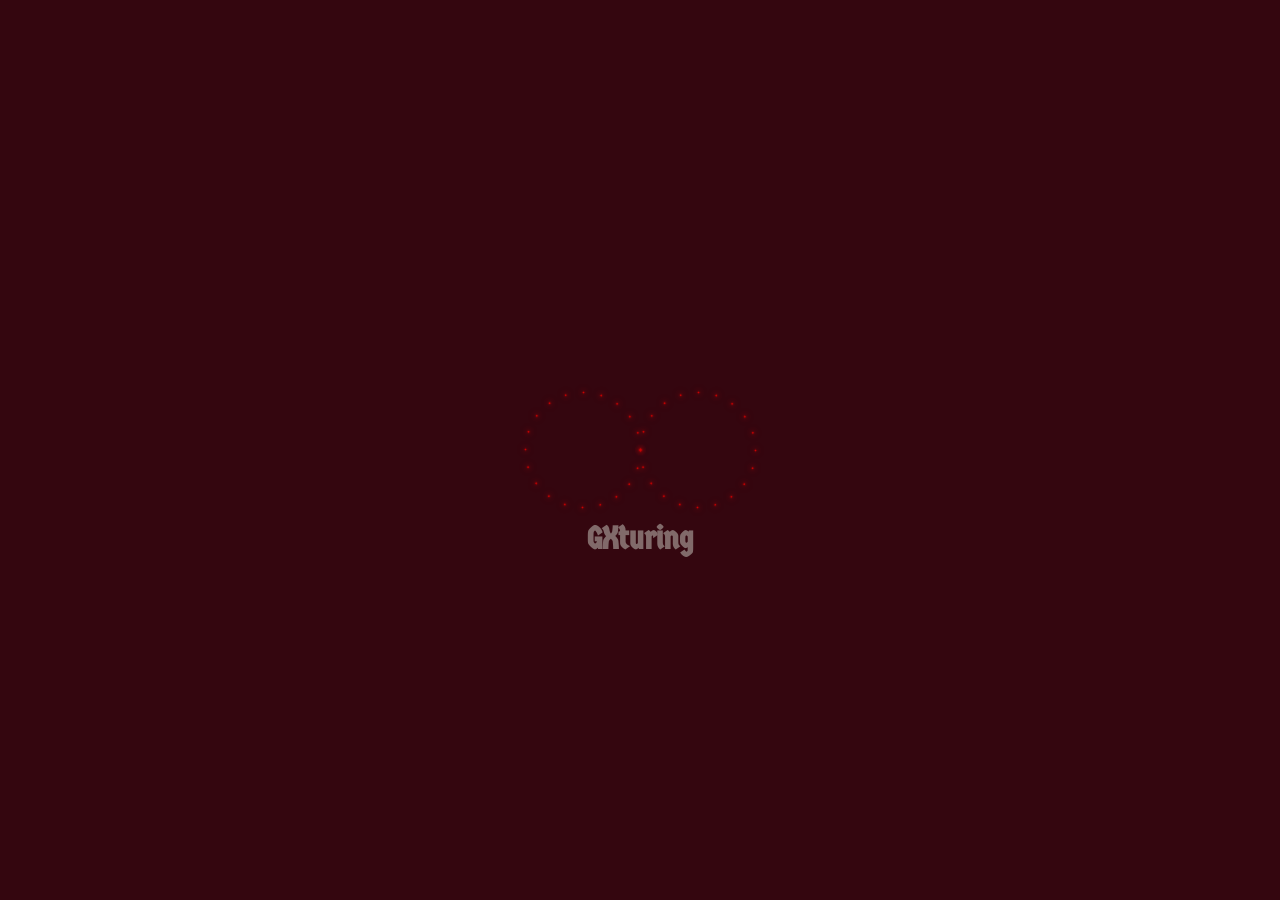
<file: index.html>
<!DOCTYPE html>
<html lang="en">
<head>
    <!-- ||||||||   author : fnedyoussef222@gmail.com   |||||||||||||| -->
    <meta http-equiv="X-UA-Compatible" content="IE=edge">
    <title>GXturing</title>
      <!-- we use it as a folder instead of this folder where this file sitiation (ep_15)  -->
      <!-- <base href="https://fned.000webhostapp.com/" />  -->

    <!-- icon -->
    <link rel="icon" href="infinite.png" /> <!-- required  -->
    <link rel="shortcut" href="infinite.png" /> <!-- for google when someone wants to search -->
    <link rel="apple-touch-icon" href="infinite.png" /> <!-- for apple -->
    <!---->

    <!-- meta / google -->
    <!-- <base href="https://fned.000webhostapp.com/" />  -->  <!-- we use it as a folder instead of this folder where this file sitiation (ep_15)  -->
    <meta charset="UTF-8"> <!-- da3m ba9iyet a lou8at wl roumouz-->
    <meta name="viewport" content="width=device-width,initial-scale=1.0" > <!-- for all the phones -->
    <meta name="description" content="play games and rejoice"/>
    <meta name="keywords" content="play hitball Xturing xturing GXturing gxturing videogames gmae games XO xo flappy bird "/>
    <meta name="author" content="youssef fned"/>
    <!-- see input_file.html or ep43 -->
    <!---->

    <!-- website in facebook when you wanna share it in fcb -->
    <meta property="og:title" content="GXturing" />
    <meta property="og:description" content="play games and rejoice" />
    <meta property="og:image" content="galaxy2.jpg" />
    <meta property="og:image:width" content="1200" />  <!-- you should make the width=height*2 -->
    <meta property="og:image:height" content="630"/> 
    <meta property="og:type" content="website" /> <!-- content="article" -->
    <!--   <meta property="og:url" content="" />  --> <!--it's not required or necessery -->
    <!-- bloger: ep45 -->
    <!---->

    <!-- twitter -->
    <meta name="twitter:card" content="summary_large_image"> <!-- required -->
    <meta name="twitter:title" content="GXturing">
    <meta name="twitter:description" content="play games and rejoice">
    <meta name="twitter:image" content="galaxy2.jpg">

    <meta name="twitter:site" content="@"> <!-- name of site account on twitter -->
    <meta name="twitter:creator" content="@youssefFned">  <!-- name of creator account on twitter -->


    <link rel="stylesheet" href="http://fonts.googleapis.com/css?family=Germania+One">

    <style>
        *{
            margin:0;
            padding:0;
            box-sizing: border-box;
            font-family: "Germania One";
        }
        body{
            display:flex;
            justify-content: center;
            align-items: center;
            flex-wrap: wrap;
            min-height: 100vh;
            /*min-width: 100vw;*/
            background:#34060f;/* #162052 */
            /*flex-direction: column;*/
            visibility: hidden;
        }
        .box{
            position: relative;
            /* width:400px;
            height:400px; */
            background: rgba(0,0,0,0.5);
            border-radius:50%;
            overflow: hidden;
            margin:20px 20px;
        }
        .box::before{
            content:'';
            position: absolute;
            inset:-10px 40%;
            background: linear-gradient(315deg,#00ccff,#d400d4);
            transition: 0.5s;
            animation: animate 4s linear infinite;
        }
        .box:hover::before{
            inset:-20px 0px;
        }
        @keyframes animate{
            0%{
                transform: rotate(0deg);
            }
            100%{
                transform: rotate(360deg);
            }
        }
        .box::after{
            content:'';
            position: absolute;
            inset: 5px;
            background: #34060f;
            border-radius: 50%;
            z-index:1;
        }
        .content{
            width:93%;
            height:93%;
            position: absolute;
            top:50%;
            left:50%;
            transform: translate(-50%,-50%);
            
            border:4px solid #070a1c;
            z-index: 3;
            border-radius: 50%;
            overflow: hidden;
            display:flex;
            justify-content: center;
            align-items: center;
            flex-direction: column;
        }
        .content img{
            position: absolute;
            top:0;
            left:0;
            width:100%;
            height:100%;
            object-fit: cover;
            transition: 0.5s;
            pointer-events: none;
            z-index: 0;
            display: block;
        }
        .box:hover .content img{
            opacity: 0;
        }
        .content h1{
            position: relative;
            font-size: 2em;
            text-align: center;
            color:black;
            font-weight: 600;
            letter-spacing: 0.05em;
            text-transform: uppercase;
        }
        .content h1 span{
            font-weight: 300;
            font-size: 0.75em;
        }
        #a{
            margin-top:30px;
            font-weight: 500;
        }
        #a1{
            margin-top: 30px;
            font-weight: 200;
        }
        #a2{
            margin-top:10px;
            font-weight: 200;
        }
        #a3{
            margin-top:30px;
            font-weight: 500;
        }
        .content a{
            position: relative;
            /**margin-top: 30px;*/
            padding:10px 20px;
            color: #816a6a;
            background:black;
            border-radius: 25px;

            /*font-weight: 500;*/
            /*font-size: 1.5em;*/

            text-transform: uppercase;
            letter-spacing: 0.05em;
            text-decoration: none;
            transition: 0.5s;
        }
        .content a:hover{
            letter-spacing: 0.2em;
            background: #816a6a;
            color:black;
        }
        #GX{
            position:fixed;
            display:flex;
            align-items:center;
            justify-content:center;
            top:0px;
            left:50%;
            transform:translateX(-50%);
            z-index:25;
            /*width:350px;*/
            height:45px;
            background-color: black;
            -webkit-clip-path: polygon(0% 0%, 100% 0%, calc(100% - 50px) 100%, 50px 100%);
        }
        #GXX{
            color:#816a6a;
        }


        /*   spin    */ 

    section{
    display: flex;
    width: 230px;/*270px*/
    position: fixed;
    top: 50%;
    left: 50%;
    transform: translate(-50%,-50%);
    z-index:25;
  }
  section .container2{
    display:flex;
  }
  section .container2 .circle{
    position:relative;
    width:130px;/*150*/
    height:130px;
    margin:0 -7.5px;
  }
  section .container2 .circle span{
    position:absolute;
    top:0;
    left:0;
    width:100%;
    height:100%;
    /*background:blue;*---*/
    transform:rotate(calc(18deg * var(--i)));
    /*360/20=18deg*/
  }
  section .container2 .circle span::before{
    content: '';
    position:absolute;
    top:calc(50% - 7.5px);
    right:0;
    width:15px;
    height:15px;
    border-radius:50%;
    background:#cc0000; 
    box-shadow:0 0 10px #cc0000,
    0 0 20px #cc0000,
    0 0 40px #cc0000,
    0 0 60px #cc0000,
    0 0 80px #cc0000,
    0 0 100px #cc0000;
    transform:scale(0.1);
    animation: animate1 4s linear infinite;
    animation-delay:calc(0.1s * var(--i));
  }
  @keyframes animate1{
    0%{
        transform:scale(1);
    }
    50%,100%{
        transform:scale(0.1);
    }
  }
  section .container2 .circle:nth-child(2){
    transform:rotate(-180deg);
  }
  section .container2 .circle:nth-child(2) span::before{
    animation-delay:calc(-0.1s * var(--i));
  }
  #hh2{
    position:fixed;
    display:flex;
    align-items:center;
    justify-content:center;
    top:calc(50% + 70px);
    left:50%;
    transform:translateX(-50%);
    z-index:25;
  }
  #hhh2{
    color:#816a6a;
  }
    </style>
</head>
<body>
    <!--+++++++++++++-->
<div id="hh2" ><h1 id="hhh2" >GXturing</h1></div>
<section id="loader" >
<div class="container2" >
<div class="circle" id="circle1" >
<span style="--i:0;" ></span>
<span style="--i:1;" ></span>
<span style="--i:2;" ></span>
<span style="--i:3;" ></span>
<span style="--i:4;" ></span>
<span style="--i:5;" ></span>
<span style="--i:6;" ></span>
<span style="--i:7;" ></span>
<span style="--i:8;" ></span>
<span style="--i:9;" ></span>
<span style="--i:10;" ></span>
<span style="--i:11;" ></span>
<span style="--i:12;" ></span>
<span style="--i:13;" ></span>
<span style="--i:14;" ></span>
<span style="--i:15;" ></span>
<span style="--i:16;" ></span>
<span style="--i:17;" ></span>
<span style="--i:18;" ></span>
<span style="--i:19;" ></span>
<span style="--i:20;" ></span>
</div>
<div class="circle" id="circle2" >
<span style="--i:0;" ></span>
<span style="--i:1;" ></span>
<span style="--i:2;" ></span>
<span style="--i:3;" ></span>
<span style="--i:4;" ></span>
<span style="--i:5;" ></span>
<span style="--i:6;" ></span>
<span style="--i:7;" ></span>
<span style="--i:8;" ></span>
<span style="--i:9;" ></span>
<span style="--i:10;" ></span>
<span style="--i:11;" ></span>
<span style="--i:12;" ></span>
<span style="--i:13;" ></span>
<span style="--i:14;" ></span>
<span style="--i:15;" ></span>
<span style="--i:16;" ></span>
<span style="--i:17;" ></span>
<span style="--i:18;" ></span>
<span style="--i:19;" ></span>
<span style="--i:20;" ></span>
</div>
</div>
</section>
<!--+++++++++++++-->
<div id="GX" ><h1 id="GXX" >GXturing</h1></div>
<div class="box" >
    <div class="content" >
        <img src="nebula.jpg" id="img" >
        <h1>hitball<br><span>Xturing</span></h1>
        <a href="hitball.html" id="a" >play now!</a>
    </div>
</div>

<div class="box" >
    <div class="content" >
        <img src="galaxy1.jpg" >
        <h1>XO<br><span>Xturing</span></h1>
        <a href="XOC.html" id="a1" >play with computer</a>
        <a href="XO.html" id="a2" >play with friend</a>
    </div>
</div>

<div class="box" >
    <div class="content" >
        <img src="nebula1.jpg" >
        <h1>flappy bird<br><span>Xturing</span></h1>
        <a href="#" id="a3" >play now!</a>
    </div>
</div>
<div style="width:100%; height:100%; position:absolute; left:0px; top:0px; background-color: #34060f; display:none;  z-index:299;" id="white_board" ></div>
<script>
    alert("js available !");
    alert("availHeight :"+window.screen.availHeight+"|X|"+"height :"+window.screen.height); 
    //   ||||||||||||||  author : fnedyoussef222@gmail.com  |||||||||||||||||||||
    var  windowWidth=window.screen.width ;//* window.devicePixelRatio ;
    var  windowHeight=window.screen.height ;//* window.devicePixelRatio ;
    var box=document.querySelectorAll(".box");
    var cont=document.querySelectorAll(".content");
    var GX=document.getElementById("GX");
    var a=document.getElementById("a");
    var a1=document.getElementById("a1");
    var a2=document.getElementById("a2");
    var a3=document.getElementById("a3");
    var orientLL=false;
    var user="other"
    alert("content w and h :"+cont[0].clientWidth+"px |X| "+cont[0].clientHeight+"px");

///////////////////////////------------- orientation -------------////////////////////////////////
    
if ( /android|webOS|iPhone|iPad|iPod|blackberry|IEMobile|Opera Mini|Windows Phone/i.test(navigator.userAgent) ){//phone and ipad
    user="phone";
}else{ //computer
    user="computer";
}

var cntr=0;
var vrb=true;
function orientation(){
    cntr+=1
    if(cntr==1){
        alert("mobile user !")
    }
    document.body.style.flexDirection="column"
    box[0].style.marginTop="80px"

    if( window.screen.width<window.screen.height  && vrb  ){//portrait       
        alert("------------ portrait -------------");
        vrb=false
        orientLL=false;
                if( window.screen.width<600 ){
                    for(var i=0;i<box.length;i++){
                        box[i].style.width=`${window.screen.width*0.9}px`
                        box[i].style.height=`${window.screen.width*0.9}px`
                    }
                    GX.style.width="80%"
                    if(cntr==1){
                        alert("data : ");
                        alert("gx's width is : "+GX.clientWidth+" px");
                        alert("box's width is : "+box[0].clientWidth+" px");
                        alert("box's width is : "+window.screen.width*0.9+" px");
                    }
                    a.style.fontSize="0.75em"
                    a1.style.fontSize="0.75em"
                    a2.style.fontSize="0.75em"
                    a3.style.fontSize="0.75em"
                    a.style.marginTop="10px"
                    a1.style.marginTop="10px"
                    a2.style.marginTop="5px"
                    a3.style.marginTop="10px"
                }else{
                    for(var i=0;i<box.length;i++){
                        box[i].style.width="400px"
                        box[i].style.height="400px"
                    }
                    GX.style.width="350px"
                    a.style.fontSize="1.5em"
                    a1.style.fontSize="1.5em"
                    a2.style.fontSize="1.5em"
                    a3.style.fontSize="1.5em"
                } 
    }else if( window.screen.width>=window.screen.height  && vrb==false  ){//landscape  
        alert("+++++++++++++ landscape +++++++++++++++");
        vrb=true
        orientLL=true;
                if( window.screen.height<600 ){
                    for(var i=0;i<box.length;i++){
                        box[i].style.width=`${window.screen.height*0.8}px`
                        box[i].style.height=`${window.screen.height*0.8}px`
                    }
                    GX.style.width="350px"
                    a.style.fontSize="0.75em"
                    a1.style.fontSize="0.75em"
                    a2.style.fontSize="0.75em"
                    a3.style.fontSize="0.75em"
                    a.style.marginTop="10px"
                    a1.style.marginTop="10px"
                    a2.style.marginTop="5px"
                    a3.style.marginTop="10px"
                }else{
                    for(var i=0;i<box.length;i++){
                        box[i].style.width="400px"
                        box[i].style.height="400px"
                    }
                    GX.style.width="350px"
                    a.style.fontSize="1.5em"
                    a1.style.fontSize="1.5em"
                    a2.style.fontSize="1.5em"
                    a3.style.fontSize="1.5em"
                    
                } 
    }
}
function loop(){
    
    orientation();

    requestAnimationFrame(loop);
}
if(user==="other" || user==="phone"){// iphone and phones 
    loop();
}else{//computer
    user="computer";
    for(var i=0;i<box.length;i++){
        box[i].style.width=`${windowWidth/4}px`
        box[i].style.height=`${windowWidth/4}px`
        box[i].style.margin="70px 20px 20px 20px"
    }
    GX.style.width="350px"
    a.style.fontSize="1.25em"
    a1.style.fontSize=`${windowWidth/4*0.05}px`
    a2.style.fontSize=`${windowWidth/4*0.05}px`
    a3.style.fontSize="1.25em"
}

</script>
<script>
        //   ||||||||||||||  author : fnedyoussef222@gmail.com  |||||||||||||||||||||

    //https://www.cjoint.com/doc/19_05/IEdtsrkOjUA_interstellar-main-theme-hans-zimmer.mp3
    //var loaded=false;
    function myGreeting() {
        document.querySelector("#loader").style.display = "none";
        document.querySelector("#hh2").style.display = "none";
        document.querySelector("body").style.visibility = "visible";
        //document.getElementById("white_board").style.display="none"
        //alert("you can defeat the computer just try,you're a human!");
        //loaded=true;
    }
    document.onreadystatechange = function() {
        if (document.readyState !== "complete") {
             document.querySelector("body").style.visibility = "hidden";
             document.querySelector("#hh2").style.display = "flex";
             document.querySelector("#hh2").style.visibility = "visible";
             document.querySelector("#loader").style.visibility = "visible";
             //document.getElementById("white_board").style.display="block"
        } else {
            const myTimeout = setTimeout(myGreeting, 3000);
        }
    };
</script>
</body>
</html>
</file>
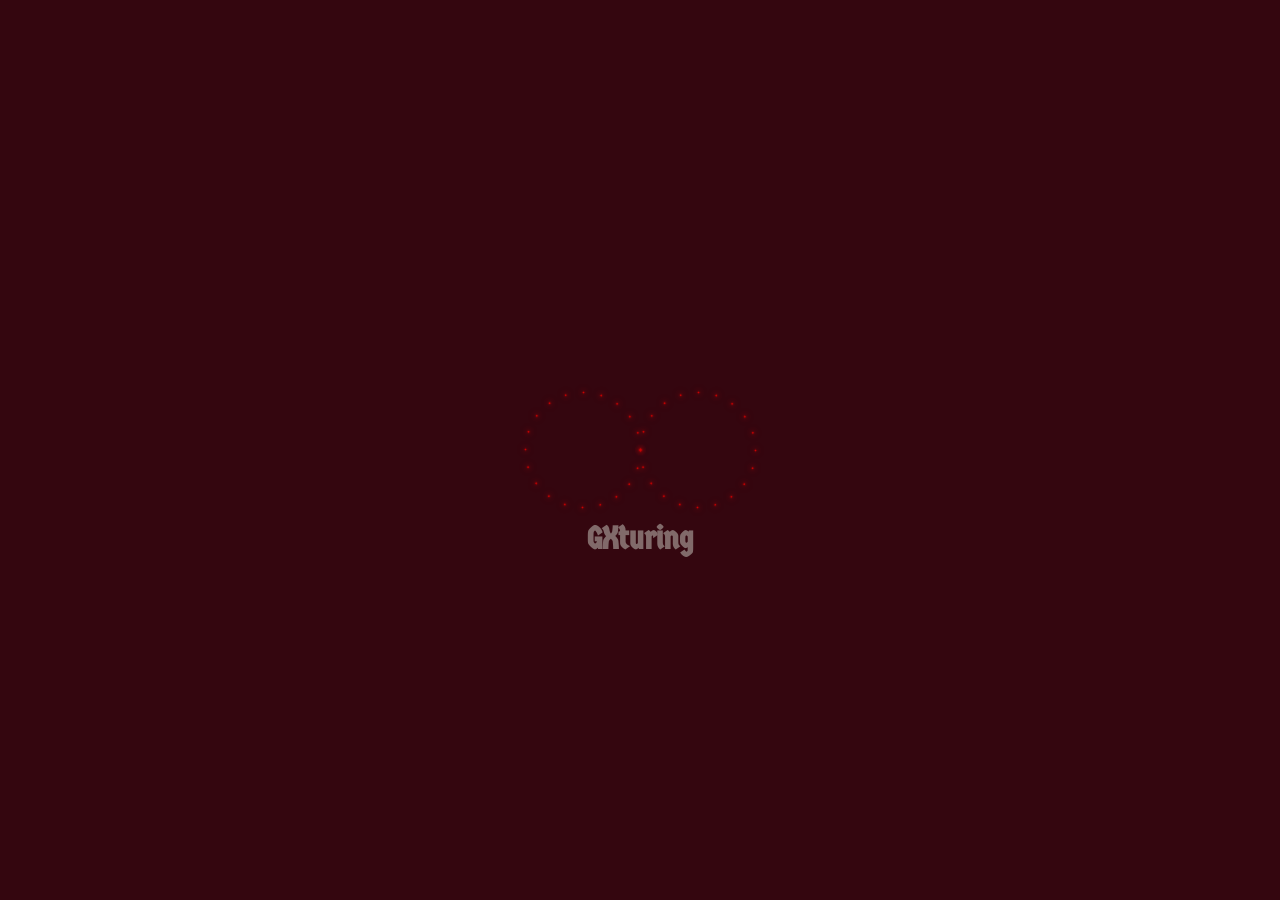
<file: flappy_bird.html>
<!DOCTYPE html>
<html lang="en" onclick="jump()">
<head>
     <!-- ||||||||   author : fnedyoussef222@gmail.com   |||||||||||||| -->
  <meta http-equiv="X-UA-Compatible" content="IE=edge">
  <title>flappy bird</title>
    <!-- we use it as a folder instead of this folder where this file sitiation (ep_15)  -->
    <!-- <base href="https://fned.000webhostapp.com/" />  -->

  <!-- icon -->
  <link rel="icon" href="infinite.png" /> <!-- required  -->
  <link rel="shortcut" href="infinite.png" /> <!-- for google when someone wants to search -->
  <link rel="apple-touch-icon" href="infinite.png" /> <!-- for apple -->
  <!---->

  <!-- meta / google -->
  <!-- <base href="https://fned.000webhostapp.com/" />  -->  <!-- we use it as a folder instead of this folder where this file sitiation (ep_15)  -->
  <meta charset="UTF-8"> <!-- da3m ba9iyet a lou8at wl roumouz-->
  <meta name="viewport" content="width=device-width,initial-scale=1.0" > <!-- for all the phones -->
  <meta name="description" content="play flappy bird and rejoice"/>
  <meta name="keywords" content="play hitball Xturing xturing GXturing gxturing videogames gmae games xo XO flappy bird "/>
  <meta name="author" content="youssef fned"/>
  <!-- see input_file.html or ep43 -->
  <!---->

  <!-- website in facebook when you wanna share it in fcb -->
  <meta property="og:title" content="flappy bird" />
  <meta property="og:description" content="play flappy bird and rejoice" />
  <meta property="og:image" content="nebula1.jpg" />
  <meta property="og:image:width" content="1200" />  <!-- you should make the width=height*2 -->
  <meta property="og:image:height" content="630"/> 
  <meta property="og:type" content="website" /> <!-- content="article" -->
  <!--   <meta property="og:url" content="" />  --> <!--it's not required or necessery -->
  <!-- bloger: ep45 -->
  <!---->

  <!-- twitter -->
  <meta name="twitter:card" content="summary_large_image"> <!-- required -->
  <meta name="twitter:title" content="flappy bird">
  <meta name="twitter:description" content="play flappy bird and rejoice">
  <meta name="twitter:image" content="nebula1.jpg">

  <meta name="twitter:site" content="@"> <!-- name of site account on twitter -->
  <meta name="twitter:creator" content="@youssefFned">  <!-- name of creator account on twitter -->
    <title>Flappy Bird</title>
    <link rel="stylesheet" href="flappy_bird.css">
    <link rel="stylesheet" href="http://fonts.googleapis.com/css?family=Germania+One">
</head>
<body>
     <!--+++++++++++++-->
<div id="hh2" ><h1 id="hhh2" >GXturing</h1></div>
<section id="loader" >
<div class="container2" >
<div class="circle" id="circle1" >
<span style="--i:0;" ></span>
<span style="--i:1;" ></span>
<span style="--i:2;" ></span>
<span style="--i:3;" ></span>
<span style="--i:4;" ></span>
<span style="--i:5;" ></span>
<span style="--i:6;" ></span>
<span style="--i:7;" ></span>
<span style="--i:8;" ></span>
<span style="--i:9;" ></span>
<span style="--i:10;" ></span>
<span style="--i:11;" ></span>
<span style="--i:12;" ></span>
<span style="--i:13;" ></span>
<span style="--i:14;" ></span>
<span style="--i:15;" ></span>
<span style="--i:16;" ></span>
<span style="--i:17;" ></span>
<span style="--i:18;" ></span>
<span style="--i:19;" ></span>
<span style="--i:20;" ></span>
</div>
<div class="circle" id="circle2" >
<span style="--i:0;" ></span>
<span style="--i:1;" ></span>
<span style="--i:2;" ></span>
<span style="--i:3;" ></span>
<span style="--i:4;" ></span>
<span style="--i:5;" ></span>
<span style="--i:6;" ></span>
<span style="--i:7;" ></span>
<span style="--i:8;" ></span>
<span style="--i:9;" ></span>
<span style="--i:10;" ></span>
<span style="--i:11;" ></span>
<span style="--i:12;" ></span>
<span style="--i:13;" ></span>
<span style="--i:14;" ></span>
<span style="--i:15;" ></span>
<span style="--i:16;" ></span>
<span style="--i:17;" ></span>
<span style="--i:18;" ></span>
<span style="--i:19;" ></span>
<span style="--i:20;" ></span>
</div>
</div>
</section>
<!--+++++++++++++-->
    <div id="game">
        <img src="nebula1.jpg" >
        <div id="block"></div>
        <div id="block1"></div>
        <div id="hole"></div>
        <div id="character"><img src="bird.png" id="img_bird" ></div>
    </div>

    <div class="winning-message" id="winningMessage">
        <div data-winning-message-text></div>
        <button id="restartButton">start</button>
    </div>
    <div id="GX" ><h1 id="GXX" >flappy bird</h1></div>
    <div id="bar" >
        <h1 class="barr" id="barr" Xscore >Score : 0</h1>
    </div>
    <div style="width:100%; height:100%; position:absolute; left:0px; top:0px; background-color: #34060f; display:none;  z-index:299;" id="white_board" ></div>
</body>
<script src="flappy_bird.js"></script>
<script>
    //   ||||||||||||||  author : fnedyoussef222@gmail.com  |||||||||||||||||||||

    //https://www.cjoint.com/doc/19_05/IEdtsrkOjUA_interstellar-main-theme-hans-zimmer.mp3
    var loaded=false;
    function myGreeting() {
        document.querySelector("#loader").style.display = "none";
        document.querySelector("#hh2").style.display = "none";
        document.querySelector("body").style.visibility = "visible";
        document.getElementById("white_board").style.display="none"
        //alert("you can defeat the computer just try,you're a human!");
        loaded=true;
    }
    document.onreadystatechange = function() {
        if (document.readyState !== "complete") {
             document.querySelector("body").style.visibility = "hidden";
             document.querySelector("#hh2").style.display = "flex";
             document.querySelector("#hh2").style.visibility = "visible";
             document.querySelector("#loader").style.visibility = "visible";
             document.getElementById("white_board").style.display="block"
        } else {
            const myTimeout = setTimeout(myGreeting, 3000);
        }
    };
    
      </script>
</html>
</file>
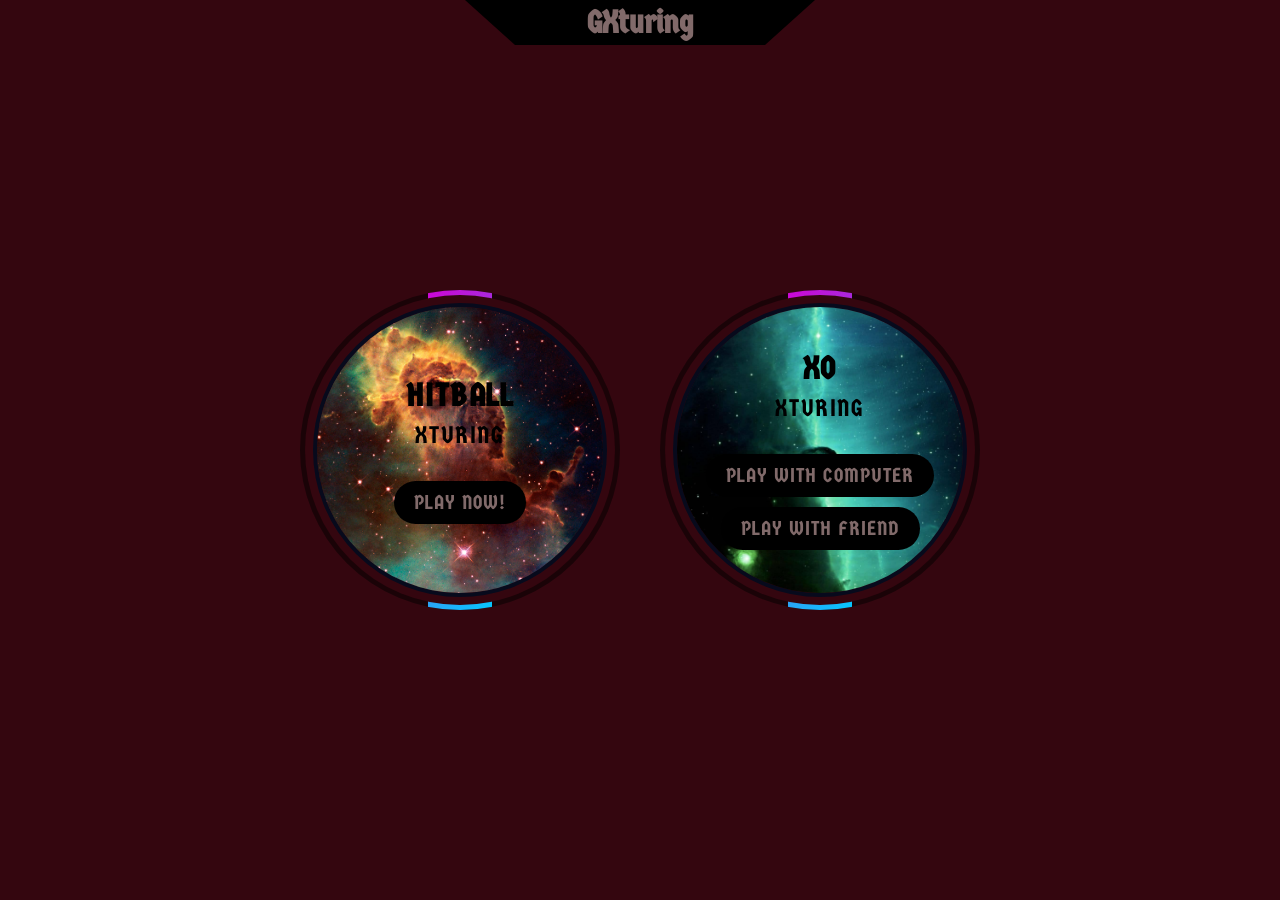
<file: GX.html>
<!DOCTYPE html>
<html lang="en">
<head>
    <!-- ||||||||   author : fnedyoussef222@gmail.com   |||||||||||||| -->
    <meta http-equiv="X-UA-Compatible" content="IE=edge">
    <title>GXturing</title>
      <!-- we use it as a folder instead of this folder where this file sitiation (ep_15)  -->
      <!-- <base href="https://fned.000webhostapp.com/" />  -->

    <!-- icon -->
    <link rel="icon" href="infinite.png" /> <!-- required  -->
    <link rel="shortcut" href="infinite.png" /> <!-- for google when someone wants to search -->
    <link rel="apple-touch-icon" href="infinite.png" /> <!-- for apple -->
    <!---->

    <!-- meta / google -->
    <!-- <base href="https://fned.000webhostapp.com/" />  -->  <!-- we use it as a folder instead of this folder where this file sitiation (ep_15)  -->
    <meta charset="UTF-8"> <!-- da3m ba9iyet a lou8at wl roumouz-->
    <meta name="viewport" content="width=device-width,initial-scale=1.0" > <!-- for all the phones -->
    <meta name="description" content="play games and rejoice"/>
    <meta name="keywords" content="play hitball Xturing xturing GXturing gxturing videogames gmae games"/>
    <meta name="author" content="youssef fned"/>
    <!-- see input_file.html or ep43 -->
    <!---->

    <!-- website in facebook when you wanna share it in fcb -->
    <meta property="og:title" content="GXturing" />
    <meta property="og:description" content="play games and rejoice" />
    <meta property="og:image" content="galaxy2.jpg" />
    <meta property="og:image:width" content="1200" />  <!-- you should make the width=height*2 -->
    <meta property="og:image:height" content="630"/> 
    <meta property="og:type" content="website" /> <!-- content="article" -->
    <!--   <meta property="og:url" content="" />  --> <!--it's not required or necessery -->
    <!-- bloger: ep45 -->
    <!---->

    <!-- twitter -->
    <meta name="twitter:card" content="summary_large_image"> <!-- required -->
    <meta name="twitter:title" content="GXturing">
    <meta name="twitter:description" content="play games and rejoice">
    <meta name="twitter:image" content="galaxy2.jpg">

    <meta name="twitter:site" content="@"> <!-- name of site account on twitter -->
    <meta name="twitter:creator" content="@youssefFned">  <!-- name of creator account on twitter -->


    <link rel="stylesheet" href="http://fonts.googleapis.com/css?family=Germania+One">

    <style>
        *{
            margin:0;
            padding:0;
            box-sizing: border-box;
            font-family: "Germania One";
        }
        body{
            display:flex;
            justify-content: center;
            align-items: center;
            min-height: 100vh;
            background:#34060f;/* #162052 */
            /*flex-direction: column;*/
        }
        .box{
            position: relative;
            /* width:400px;
            height:400px; */
            background: rgba(0,0,0,0.5);
            border-radius:50%;
            overflow: hidden;
            margin:20px 20px;
        }
        .box::before{
            content:'';
            position: absolute;
            inset:-10px 40%;
            background: linear-gradient(315deg,#00ccff,#d400d4);
            transition: 0.5s;
            animation: animate 4s linear infinite;
        }
        .box:hover::before{
            inset:-20px 0px;
        }
        @keyframes animate{
            0%{
                transform: rotate(0deg);
            }
            100%{
                transform: rotate(360deg);
            }
        }
        .box::after{
            content:'';
            position: absolute;
            inset: 5px;
            background: #34060f;
            border-radius: 50%;
            z-index:1;
        }
        .content{
            position: absolute;
            inset:4%;
            border:4px solid #070a1c;
            z-index: 3;
            border-radius: 50%;
            overflow: hidden;
            display:flex;
            justify-content: center;
            align-items: center;
            flex-direction: column;
        }
        .content img{
            position: absolute;
            top:0;
            left:0;
            width:100%;
            height:100%;
            object-fit: cover;
            transition: 0.5s;
            pointer-events: none;
            z-index: 0;
            display: block;
        }
        .box:hover .content img{
            opacity: 0;
        }
        .content h1{
            position: relative;
            font-size: 2em;
            text-align: center;
            color:black;
            font-weight: 600;
            letter-spacing: 0.05em;
            text-transform: uppercase;
        }
        .content h1 span{
            font-weight: 300;
            font-size: 0.75em;
        }
        #a{
            margin-top:30px;
        }
        #a1{
            margin-top: 30px;
        }
        #a2{
            margin-top:10px;
        }
        .content a{
            position: relative;
            /**margin-top: 30px;*/
            padding:10px 20px;
            color: #816a6a;
            background:black;
            border-radius: 25px;

            font-weight: 500;
            /*font-size: 1.5em;*/

            text-transform: uppercase;
            letter-spacing: 0.05em;
            text-decoration: none;
            transition: 0.5s;
        }
        .content a:hover{
            letter-spacing: 0.2em;
            background: #816a6a;
            color:black;
        }
        #GX{
            position:fixed;
            display:flex;
            align-items:center;
            justify-content:center;
            top:0px;
            left:50%;
            transform:translateX(-50%);
            z-index:25;
            /*width:350px;*/
            height:45px;
            background-color: black;
            -webkit-clip-path: polygon(0% 0%, 100% 0%, calc(100% - 50px) 100%, 50px 100%);
        }
        #GXX{
            color:#816a6a;
        }
    </style>
</head>
<body>
<div id="GX" ><h1 id="GXX" >GXturing</h1></div>
<div class="box" >
    <div class="content" >
        <img src="nebula.jpg" id="img" >
        <h1>hitball<br><span>Xturing</span></h1>
        <a href="hitball.html" id="a" >play now!</a>
    </div>
</div>

<div class="box" >
    <div class="content" >
        <img src="galaxy1.jpg" >
        <h1>XO<br><span>Xturing</span></h1>
        <a href="#" id="a1" >play with computer</a>
        <a href="#" id="a2" >play with friend</a>
    </div>
</div>

<script>
    //   ||||||||||||||  author : fnedyoussef222@gmail.com  |||||||||||||||||||||
    var  windowWidth=window.screen.width ;//* window.devicePixelRatio ;
    var  windowHeight=window.screen.height ;//* window.devicePixelRatio ;
    var box=document.querySelectorAll(".box");
    var GX=document.getElementById("GX");
    var a=document.getElementById("a");
    var a1=document.getElementById("a1");
    var a2=document.getElementById("a2");
    var orientLL=false;
if ( /android|webOS|iPhone|iPad|iPod|blackberry|IEMobile|Opera Mini|Windows Phone/i.test(navigator.userAgent) ){//phone and ipad
    //img.style.display="none"
    document.body.style.flexDirection="column"
    class Orientation{
        constructor(){
            addEventListener("load",()=>{
                this.orientation();
            });
            addEventListener("orientationchange",()=>{
                this.orientation();
            });
        }

        orientation(){
            if(screen.orientation.type =="portrait-primary" || screen.orientation.type =="portrait-secondary"  ){
                orientLL=false;
                if( window.screen.width<600 ){
                    box[0].style.width=`${window.screen.width*0.8}px`
                    box[0].style.height=`${window.screen.width*0.8}px`
                    box[1].style.width=`${window.screen.width*0.8}px`
                    box[1].style.height=`${window.screen.width*0.8}px`
                    GX.style.width="80%"
                    a.style.fontSize="0.75em"
                    a1.style.fontSize="0.75em"
                    a2.style.fontSize="0.75em"
                    a.style.marginTop="10px"
                    a1.style.marginTop="10px"
                    a2.style.marginTop="5px"
                }else{
                    box[0].style.width="400px"
                    box[0].style.height="400px"
                    box[1].style.width="400px"
                    box[1].style.height="400px"
                    GX.style.width="350px"
                    a.style.fontSize="1.5em"
                    a1.style.fontSize="1.5em"
                    a2.style.fontSize="1.5em"
                } 
            }else if(screen.orientation.type =="landscape-primary" ||  screen.orientation.type =="landscape-landscape-secondary" ){
                orientLL=true;
                if( window.screen.height<600 ){
                    box[0].style.width=`${window.screen.height*0.8}px`
                    box[0].style.height=`${window.screen.height*0.8}px`
                    box[1].style.width=`${window.screen.height*0.8}px`
                    box[1].style.height=`${window.screen.height*0.8}px`
                    GX.style.width="350px"
                    a.style.fontSize="0.75em"
                    a1.style.fontSize="0.75em"
                    a2.style.fontSize="0.75em"
                    a.style.marginTop="10px"
                    a1.style.marginTop="10px"
                    a2.style.marginTop="5px"
                    box[0].style.marginTop="50px"
                }else{
                    box[0].style.width="400px"
                    box[0].style.height="400px"
                    box[1].style.width="400px"
                    box[1].style.height="400px"
                    GX.style.width="350px"
                    a.style.fontSize="1.5em"
                    a1.style.fontSize="1.5em"
                    a2.style.fontSize="1.5em"
                    
                } 
            }
        }
    }
    onload = new Orientation();
}else{ //computer
    box[0].style.width=`${windowWidth/4}px`
    box[0].style.height=`${windowWidth/4}px`
    box[1].style.width=`${windowWidth/4}px`
    box[1].style.height=`${windowWidth/4}px`
    GX.style.width="350px"
    a.style.fontSize="1.25em"
    a1.style.fontSize="1.25em"
    a2.style.fontSize="1.25em"
}

</script>
</body>
</html>
</file>
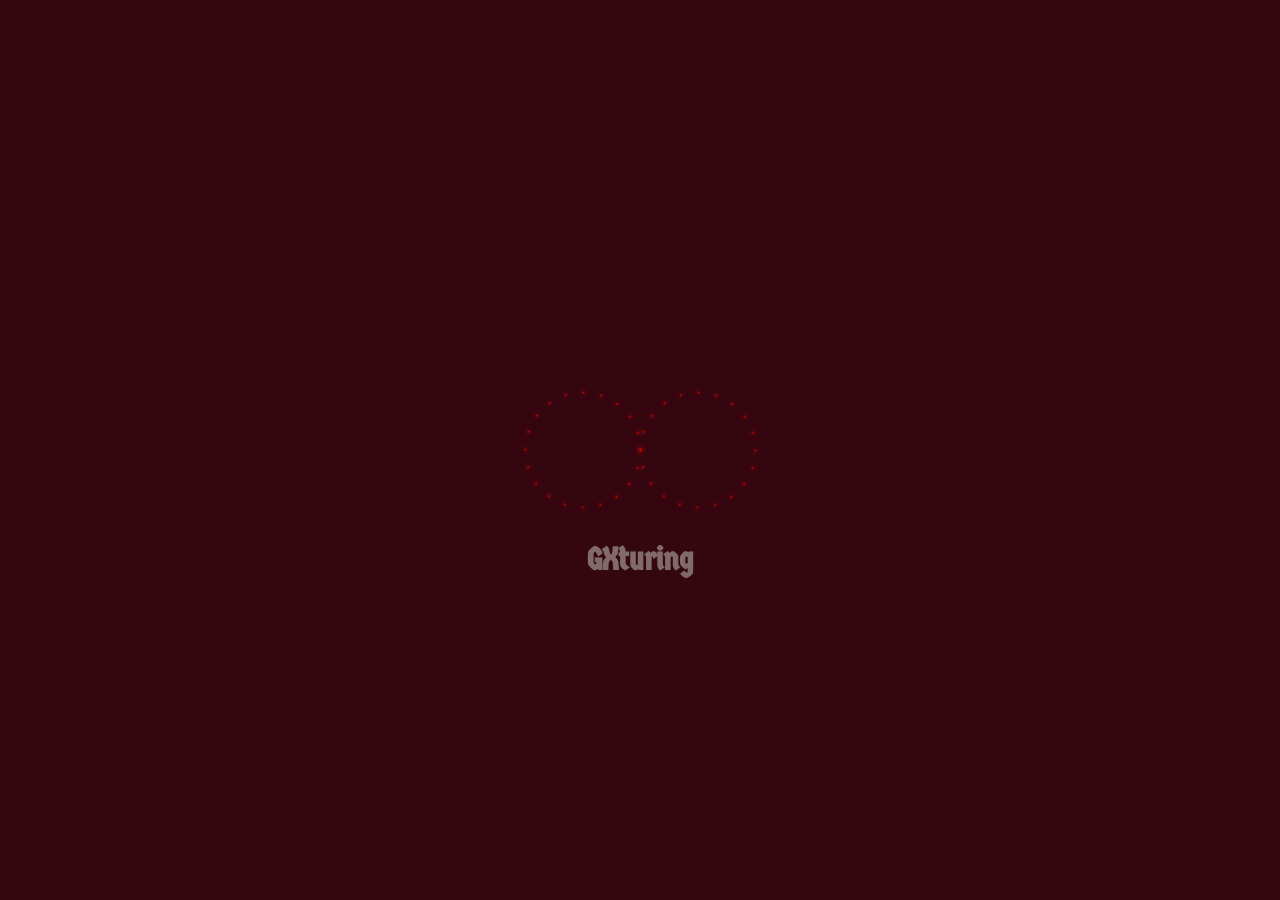
<file: XO.html>
<!DOCTYPE html>
<html lang="en" onclick="Fscreen()" >
<head>
  <!-- ||||||||   author : fnedyoussef222@gmail.com   |||||||||||||| -->
  <meta http-equiv="X-UA-Compatible" content="IE=edge">
  <title>XO</title>
    <!-- we use it as a folder instead of this folder where this file sitiation (ep_15)  -->
    <!-- <base href="https://fned.000webhostapp.com/" />  -->

  <!-- icon -->
  <link rel="icon" href="infinite.png" /> <!-- required  -->
  <link rel="shortcut" href="infinite.png" /> <!-- for google when someone wants to search -->
  <link rel="apple-touch-icon" href="infinite.png" /> <!-- for apple -->
  <!---->

  <!-- meta / google -->
  <!-- <base href="https://fned.000webhostapp.com/" />  -->  <!-- we use it as a folder instead of this folder where this file sitiation (ep_15)  -->
  <meta charset="UTF-8"> <!-- da3m ba9iyet a lou8at wl roumouz-->
  <meta name="viewport" content="width=device-width,initial-scale=1.0" > <!-- for all the phones -->
  <meta name="description" content="play XO with friend or computer and rejoice"/>
  <meta name="keywords" content="play hitball Xturing xturing GXturing gxturing videogames gmae games xo XO "/>
  <meta name="author" content="youssef fned"/>
  <!-- see input_file.html or ep43 -->
  <!---->

  <!-- website in facebook when you wanna share it in fcb -->
  <meta property="og:title" content="XO" />
  <meta property="og:description" content="play XO with friend or computer and rejoice" />
  <meta property="og:image" content="galaxy1.jpg" />
  <meta property="og:image:width" content="1200" />  <!-- you should make the width=height*2 -->
  <meta property="og:image:height" content="630"/> 
  <meta property="og:type" content="website" /> <!-- content="article" -->
  <!--   <meta property="og:url" content="" />  --> <!--it's not required or necessery -->
  <!-- bloger: ep45 -->
  <!---->

  <!-- twitter -->
  <meta name="twitter:card" content="summary_large_image"> <!-- required -->
  <meta name="twitter:title" content="XO">
  <meta name="twitter:description" content="play XO with friend or computer and rejoice">
  <meta name="twitter:image" content="galaxy1.jpg">

  <meta name="twitter:site" content="@"> <!-- name of site account on twitter -->
  <meta name="twitter:creator" content="@youssefFned">  <!-- name of creator account on twitter -->


  <link rel="stylesheet" href="XO.css">
  <script src="XO.js" defer></script>
  <title>XO</title>
  <link rel="stylesheet" href="http://fonts.googleapis.com/css?family=Germania+One">
</head>
<body>
  <!--+++++++++++++-->
<div id="hh2" ><h1 id="hhh2" >GXturing</h1></div>
<section id="loader" >
<div class="container2" >
<div class="circle" id="circle1" >
<span style="--i:0;" ></span>
<span style="--i:1;" ></span>
<span style="--i:2;" ></span>
<span style="--i:3;" ></span>
<span style="--i:4;" ></span>
<span style="--i:5;" ></span>
<span style="--i:6;" ></span>
<span style="--i:7;" ></span>
<span style="--i:8;" ></span>
<span style="--i:9;" ></span>
<span style="--i:10;" ></span>
<span style="--i:11;" ></span>
<span style="--i:12;" ></span>
<span style="--i:13;" ></span>
<span style="--i:14;" ></span>
<span style="--i:15;" ></span>
<span style="--i:16;" ></span>
<span style="--i:17;" ></span>
<span style="--i:18;" ></span>
<span style="--i:19;" ></span>
<span style="--i:20;" ></span>
</div>
<div class="circle" id="circle2" >
<span style="--i:0;" ></span>
<span style="--i:1;" ></span>
<span style="--i:2;" ></span>
<span style="--i:3;" ></span>
<span style="--i:4;" ></span>
<span style="--i:5;" ></span>
<span style="--i:6;" ></span>
<span style="--i:7;" ></span>
<span style="--i:8;" ></span>
<span style="--i:9;" ></span>
<span style="--i:10;" ></span>
<span style="--i:11;" ></span>
<span style="--i:12;" ></span>
<span style="--i:13;" ></span>
<span style="--i:14;" ></span>
<span style="--i:15;" ></span>
<span style="--i:16;" ></span>
<span style="--i:17;" ></span>
<span style="--i:18;" ></span>
<span style="--i:19;" ></span>
<span style="--i:20;" ></span>
</div>
</div>
</section>
<!--+++++++++++++-->
  <div class="boardwin" id="boardWin">
    <div class="barw" data-cell-w></div>
    <div class="barw" data-cell-w></div>
    <div class="barw" data-cell-w></div>
    <div class="barw" data-cell-w></div>
    <div class="barw" data-cell-w></div>
    <div class="barw" data-cell-w></div>
    <div class="barw" data-cell-w></div>
    <div class="barw" data-cell-w></div>
  </div>

  <div class="board" id="board">
    <div class="cell" data-cell></div>
    <div class="cell" data-cell></div>
    <div class="cell" data-cell></div>
    <div class="cell" data-cell></div>
    <div class="cell" data-cell></div>
    <div class="cell" data-cell></div>
    <div class="cell" data-cell></div>
    <div class="cell" data-cell></div>
    <div class="cell" data-cell></div>
  </div>
  <div class="winning-message" id="winningMessage">
    <div data-winning-message-text></div>
    <button id="restartButton">continue</button>
    <button id="restartButton1">restart</button>

  </div>

  <img src="rotate.png" alt="" id="rotate">
  <div id="GX" ><h1 id="GXX" >XO</h1></div>
    <div id="bar" >
      <h1 class="barr" Xscore >X : 0</h1>
      <h1 class="barr" Oscore >O : 0</h1>
    </div>
  <div style="width:100%; height:100%; position:absolute; left:0px; top:0px; background-color: #34060f; display:none;  z-index:299;" id="white_board" ></div>
  <script>
    //   ||||||||||||||  author : fnedyoussef222@gmail.com  |||||||||||||||||||||
    
    var loaded=false;
    function myGreeting() {
        document.querySelector("#loader").style.display = "none";
        document.querySelector("#hh2").style.display = "none";
        document.querySelector("body").style.visibility = "visible";
        document.getElementById("white_board").style.display="none"
        loaded=true;
    }
    document.onreadystatechange = function() {
        if (document.readyState !== "complete") {
             document.querySelector("body").style.visibility = "hidden";
             document.querySelector("#hh2").style.display = "flex";
             document.querySelector("#hh2").style.visibility = "visible";
             document.querySelector("#loader").style.visibility = "visible";
             document.getElementById("white_board").style.display="block"
        } else {
            const myTimeout = setTimeout(myGreeting, 3000);
        }
    };
    
      </script>
</body>
</html>
</file>
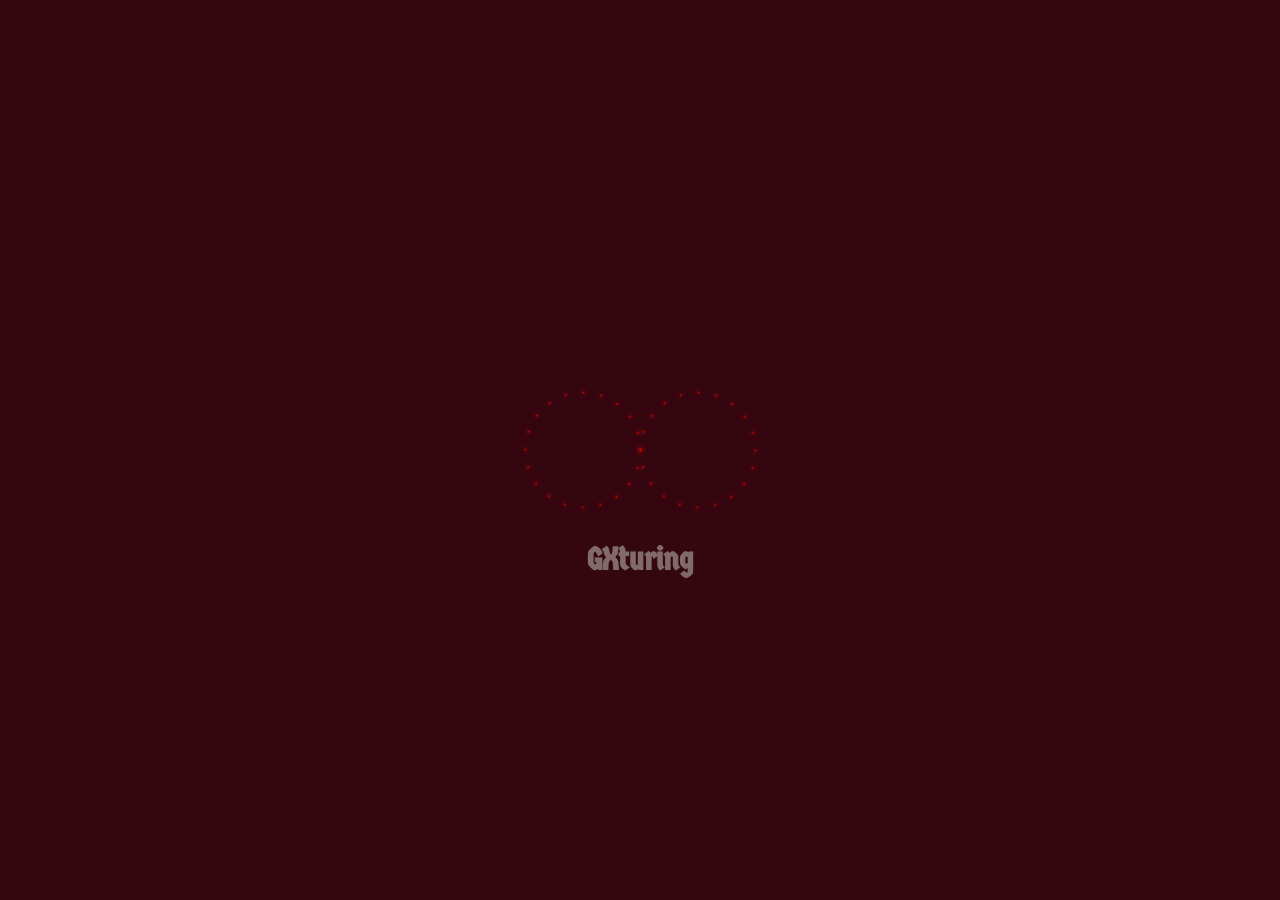
<file: XOC.html>
<!DOCTYPE html>
<html lang="en" onclick="Fscreen()" >
<head>

    <!-- ||||||||   author : fnedyoussef222@gmail.com   |||||||||||||| -->
  <meta http-equiv="X-UA-Compatible" content="IE=edge">
  <title>XO</title>
    <!-- we use it as a folder instead of this folder where this file sitiation (ep_15)  -->
    <!-- <base href="https://fned.000webhostapp.com/" />  -->

  <!-- icon -->
  <link rel="icon" href="infinite.png" /> <!-- required  -->
  <link rel="shortcut" href="infinite.png" /> <!-- for google when someone wants to search -->
  <link rel="apple-touch-icon" href="infinite.png" /> <!-- for apple -->
  <!---->

  <!-- meta / google -->
  <!-- <base href="https://fned.000webhostapp.com/" />  -->  <!-- we use it as a folder instead of this folder where this file sitiation (ep_15)  -->
  <meta charset="UTF-8"> <!-- da3m ba9iyet a lou8at wl roumouz-->
  <meta name="viewport" content="width=device-width,initial-scale=1.0" > <!-- for all the phones -->
  <meta name="description" content="play XO with friend or computer and rejoice"/>
  <meta name="keywords" content="play hitball Xturing xturing GXturing gxturing videogames gmae games xo XO "/>
  <meta name="author" content="youssef fned"/>
  <!-- see input_file.html or ep43 -->
  <!---->

  <!-- website in facebook when you wanna share it in fcb -->
  <meta property="og:title" content="XO" />
  <meta property="og:description" content="play XO with friend or computer and rejoice" />
  <meta property="og:image" content="galaxy1.jpg" />
  <meta property="og:image:width" content="1200" />  <!-- you should make the width=height*2 -->
  <meta property="og:image:height" content="630"/> 
  <meta property="og:type" content="website" /> <!-- content="article" -->
  <!--   <meta property="og:url" content="" />  --> <!--it's not required or necessery -->
  <!-- bloger: ep45 -->
  <!---->

  <!-- twitter -->
  <meta name="twitter:card" content="summary_large_image"> <!-- required -->
  <meta name="twitter:title" content="XO">
  <meta name="twitter:description" content="play XO with friend or computer and rejoice">
  <meta name="twitter:image" content="galaxy1.jpg">

  <meta name="twitter:site" content="@"> <!-- name of site account on twitter -->
  <meta name="twitter:creator" content="@youssefFned">  <!-- name of creator account on twitter -->


  <link rel="stylesheet" href="XO.css">
  <script src="XOc1.js" defer></script>
  <link rel="stylesheet" href="http://fonts.googleapis.com/css?family=Germania+One">
</head>
<body>
    <!--+++++++++++++-->
<div id="hh2" ><h1 id="hhh2" >GXturing</h1></div>
<section id="loader" >
<div class="container2" >
<div class="circle" id="circle1" >
<span style="--i:0;" ></span>
<span style="--i:1;" ></span>
<span style="--i:2;" ></span>
<span style="--i:3;" ></span>
<span style="--i:4;" ></span>
<span style="--i:5;" ></span>
<span style="--i:6;" ></span>
<span style="--i:7;" ></span>
<span style="--i:8;" ></span>
<span style="--i:9;" ></span>
<span style="--i:10;" ></span>
<span style="--i:11;" ></span>
<span style="--i:12;" ></span>
<span style="--i:13;" ></span>
<span style="--i:14;" ></span>
<span style="--i:15;" ></span>
<span style="--i:16;" ></span>
<span style="--i:17;" ></span>
<span style="--i:18;" ></span>
<span style="--i:19;" ></span>
<span style="--i:20;" ></span>
</div>
<div class="circle" id="circle2" >
<span style="--i:0;" ></span>
<span style="--i:1;" ></span>
<span style="--i:2;" ></span>
<span style="--i:3;" ></span>
<span style="--i:4;" ></span>
<span style="--i:5;" ></span>
<span style="--i:6;" ></span>
<span style="--i:7;" ></span>
<span style="--i:8;" ></span>
<span style="--i:9;" ></span>
<span style="--i:10;" ></span>
<span style="--i:11;" ></span>
<span style="--i:12;" ></span>
<span style="--i:13;" ></span>
<span style="--i:14;" ></span>
<span style="--i:15;" ></span>
<span style="--i:16;" ></span>
<span style="--i:17;" ></span>
<span style="--i:18;" ></span>
<span style="--i:19;" ></span>
<span style="--i:20;" ></span>
</div>
</div>
</section>
<!--+++++++++++++-->
  <div class="boardwin" id="boardWin">
    <div class="barw" data-cell-w></div>
    <div class="barw" data-cell-w></div>
    <div class="barw" data-cell-w></div>
    <div class="barw" data-cell-w></div>
    <div class="barw" data-cell-w></div>
    <div class="barw" data-cell-w></div>
    <div class="barw" data-cell-w></div>
    <div class="barw" data-cell-w></div>
  </div>

  <div class="board" id="board">
    <div class="cell" data-cell></div>
    <div class="cell" data-cell></div>
    <div class="cell" data-cell></div>
    <div class="cell" data-cell></div>
    <div class="cell" data-cell></div>
    <div class="cell" data-cell></div>
    <div class="cell" data-cell></div>
    <div class="cell" data-cell></div>
    <div class="cell" data-cell></div>
  </div>
  <div class="winning-message" id="winningMessage">
    <div data-winning-message-text></div>
    <button id="restartButton">continue</button>
    <button id="restartButton1">restart</button>

  </div>

  <img src="rotate.png" alt="" id="rotate">
  <div id="GX" ><h1 id="GXX" >XO</h1></div>
    <div id="bar" >
      <h1 class="barr" Xscore >X : 0</h1>
      <h1 class="barr" Oscore >O : 0</h1>
    </div>
  <div style="width:100%; height:100%; position:absolute; left:0px; top:0px; background-color: #34060f; display:none;  z-index:299;" id="white_board" ></div>
  <script>
//   ||||||||||||||  author : fnedyoussef222@gmail.com  |||||||||||||||||||||

var loaded=false;
function myGreeting() {
    document.querySelector("#loader").style.display = "none";
    document.querySelector("#hh2").style.display = "none";
    document.querySelector("body").style.visibility = "visible";
    document.getElementById("white_board").style.display="none"
    //alert("you can defeat the computer just try,you're a human!");
    loaded=true;
}
document.onreadystatechange = function() {
    if (document.readyState !== "complete") {
         document.querySelector("body").style.visibility = "hidden";
         document.querySelector("#hh2").style.display = "flex";
         document.querySelector("#hh2").style.visibility = "visible";
         document.querySelector("#loader").style.visibility = "visible";
         document.getElementById("white_board").style.display="block"
    } else {
        const myTimeout = setTimeout(myGreeting, 3000);
    }
};

  </script>
</body>
</html>
</file>
<file: flappy_bird.css>
*{
    padding: 0;
    margin: 0;
    font-family: "Germania One";
}
:root{
    --block-R:400px;
    --block-L:-50px;

    --gx-height:45px;
    --gx-pdg:50px;
    --gx-font:30px;
}
body{
    background:#34060f;/* #162052 */
}
#game{
    /*width: 400px;*/
    /*height: 500px;*/
    /*border: 1px solid black;*/
    margin: auto;
    overflow: hidden;
    background-color:burlywood;
    position: absolute;
    top: 50%;
    left:50%;
    transform: translate(-50%,-50%);
}
#game img{
    position: absolute;
    top:0;
    left:0;
    width:100%;
    height:100%;
    object-fit: cover;
    /*transition: 0.5s;*/
    /*pointer-events: none;*/
    z-index: 0;
    display: block;
}
#img_bird{
    position: absolute;
    top:0;
    left:0;
    width:100%;
    height:100%;
    object-fit: cover;
    z-index: 0;
    display: block;
}
#block{
    /*width: 50px;*/
    /*height: 500px;*/
    background-color: black;
    position: absolute;
    /*left: 400px;*/
    top:0;
    animation: block 2s infinite linear;
}
/******************  change just delete #block1 *****************************/
#block1{
    /*width: 50px;*/
    /*height: 500px;*/
    background-color: black;
    position: absolute;
    /*left: 400px;*/
    /*bottom: 0;*/
    animation: block 2s infinite linear;
}
@keyframes block{
    0%{left:var(--block-R)}
    100%{left:var(--block-L)}
}
#hole{
    /*width: 50px;*/
    /*height: 150px;*/
    background-color:rgba(255, 255, 255, 0);
    position: absolute;
    /*left: 400px;
    /*top: -500px;*/
    animation: hole 2s infinite linear;
    /*border-left: 2px solid burlywood;*/
    /*border-right: 2px solid burlywood;*/
}
@keyframes hole{
    0%{left:var(--block-R)}
    100%{left:var(--block-L)}
}
#character{
    /*width: 20px;
    height: 20px;*/
    /*background-color: red;*/
    position: absolute;
    /*top: 100px;*/
    /*border-radius: 50%;*/
}

/**************************************************************/
.winning-message {
    display: none;
    position: fixed;
    top: 50%;
    left: 50%;
    transform: translate(-50%,-50%);
    /*right: 0;
    bottom: 0;*/
    background-color: #46404a9e ;/* #46404a9e *//* #2c0b0bbd */
    justify-content: center;
    align-items: center;
    color: #44003c;
    font-size: 5rem;
    flex-direction: column;
    z-index: 30;
  }
  
  #restartButton{
    margin-top: 50px;
  }

  #restartButton1{
    margin-top: 20px;
  }

  .winning-message button {
    font-size: 3rem;
    background-color: black;
    color:#44003c;
    padding: .25em .5em;
    cursor: pointer;
    border-radius:50px;
  }
  
  .winning-message button:hover {
    background-color: #44003c;
    color: black;
  }
  
  .winning-message.show {
    display: flex;
  }
  /*************************************/
  #GX{
    position:fixed;
    display:flex;
    align-items:center;
    justify-content:center;
    top:0px;
    left:50%;
    transform:translateX(-50%);
    z-index:25;
    width:350px;
    height:45px;
    background-color: black;
    -webkit-clip-path: polygon(0% 0%, 100% 0%, calc(100% - 50px) 100%, 50px 100%);
    display: none;
}
#GXX{
    color:#816a6a;
}
/*******************************************/
#bar{
    position:fixed;
    display:flex;
    align-items:center;
    justify-content:center;
    bottom:0px;
    left:50%;
    transform:translateX(-50%);
    z-index:25;
    width:350px;
    height:var(--gx-height);
    background-color: black;
    -webkit-clip-path: polygon(var(--gx-pdg) 0%, calc(100% - var(--gx-pdg)) 0%, 100% 100%, 0% 100%);
    /*display: none;*/
}
.barr{
    font-size: var(--gx-font);
    color:#816a6a;
}
/**********************/
/************************************************************************************************************************************************/
/*spin*/
section{
    display: flex;
    width: 230px;/*270px*/
    position: fixed;
    top: 50%;
    left: 50%;
    transform: translate(-50%,-50%);
    z-index:25;
  }
  section .container2{
    display:flex;
  }
  section .container2 .circle{
    position:relative;
    width:130px;/*150*/
    height:130px;
    margin:0 -7.5px;
  }
  section .container2 .circle span{
    position:absolute;
    top:0;
    left:0;
    width:100%;
    height:100%;
    /*background:blue;*---*/
    transform:rotate(calc(18deg * var(--i)));
    /*360/20=18deg*/
  }
  section .container2 .circle span::before{
    content: '';
    position:absolute;
    top:calc(50% - 7.5px);
    right:0;
    width:15px;
    height:15px;
    border-radius:50%;
    background:#cc0000; 
    box-shadow:0 0 10px #cc0000,
    0 0 20px #cc0000,
    0 0 40px #cc0000,
    0 0 60px #cc0000,
    0 0 80px #cc0000,
    0 0 100px #cc0000;
    transform:scale(0.1);
    animation: animate 4s linear infinite;
    animation-delay:calc(0.1s * var(--i));
  }
  @keyframes animate{
    0%{
        transform:scale(1);
    }
    50%,100%{
        transform:scale(0.1);
    }
  }
  section .container2 .circle:nth-child(2){
    transform:rotate(-180deg);
  }
  section .container2 .circle:nth-child(2) span::before{
    animation-delay:calc(-0.1s * var(--i));
  }
  #hh2{
    position:fixed;
    display:flex;
    align-items:center;
    justify-content:center;
    top:calc(50% + 70px);
    left:50%;
    transform:translateX(-50%);
    z-index:25;
  }
  #hhh2{
    color:#816a6a;
  }
</file>
<file: XO.css>
*, *::after, *::before {
    box-sizing: border-box;
    font-family: "Germania One";
  }
  
  :root {
    --cell-size: 100px;
    --mark-size: calc(var(--cell-size) * .9);

    --gx-height:45px;
    --gx-pdg:50px;
    --gx-font:30px;

    --t-ranstion:0.3s;
  }
  
  body {
    margin: 0;
    background-color: #34060f;
  }
  
  .board {
    width:calc(var(--cell-size) * 3 );
    height: calc(var(--cell-size) * 3 );

    position: absolute;
    top:50%;
    left:50%;
    transform: translate(-50%,-50%);

    display: grid;
    justify-content: center;
    align-content: center;
    justify-items: center;
    align-items: center;
    grid-template-columns: repeat(3, auto);

    z-index:10;
  }
  
  .cell {
    width: var(--cell-size);
    height: var(--cell-size);
    border: 1px solid burlywood;
    display: flex;
    justify-content: center;
    align-items: center;
    position: relative;
    cursor: pointer;
  }
  
  .cell:first-child,
  .cell:nth-child(2),
  .cell:nth-child(3) {
    border-top: none;
  }
  
  .cell:nth-child(3n + 1) {
    border-left: none;
  }
  
  .cell:nth-child(3n + 3) {
    border-right: none;
  }
  
  .cell:last-child,
  .cell:nth-child(8),
  .cell:nth-child(7) {
    border-bottom: none;
  }
  
  .cell.x,
  .cell.circle {
    cursor: not-allowed;
  }
  
  .cell.x::before,
  .cell.x::after {
    background-color: rgb(235, 229, 229);
  }
  .cell.circle::before {
    background-color: black;
  }
  
  .board.x .cell:not(.x):not(.circle):hover::before,
  .board.x .cell:not(.x):not(.circle):hover::after {
    background-color: #816a6a;/* lightgrey */
  }

  .board.circle .cell:not(.x):not(.circle):hover::before {
    background-color: rgb(51, 30, 30);/* lightgrey */
  }
  
  .cell.x::before,
  .cell.x::after,
  .board.x .cell:not(.x):not(.circle):hover::before,
  .board.x .cell:not(.x):not(.circle):hover::after {
    content: '';
    position: absolute;
    width: calc(var(--mark-size) * .15);
    height: var(--mark-size);
  }
  
  .cell.x::before,
  .board.x .cell:not(.x):not(.circle):hover::before {
    transform: rotate(45deg);
  }
  
  .cell.x::after,
  .board.x .cell:not(.x):not(.circle):hover::after {
    transform: rotate(-45deg);
  }
  
  .cell.circle::before,
  .cell.circle::after,
  .board.circle .cell:not(.x):not(.circle):hover::before,
  .board.circle .cell:not(.x):not(.circle):hover::after {
    content: '';
    position: absolute;
    border-radius: 50%;
  }
  
  .cell.circle::before,
  .board.circle .cell:not(.x):not(.circle):hover::before {
    width: var(--mark-size);
    height: var(--mark-size);
  }
  
  .cell.circle::after,
  .board.circle .cell:not(.x):not(.circle):hover::after {
    width: calc(var(--mark-size) * .7);
    height: calc(var(--mark-size) * .7);
    background-color: #34060f;
  }
  
  .winning-message {
    display: none;
    position: fixed;
    top: 0;
    left: 0;
    right: 0;
    bottom: 0;
    background-color: #46404a9e ;/* #46404a9e *//* #2c0b0bbd */
    justify-content: center;
    align-items: center;
    color: #44003c;
    font-size: 5rem;
    flex-direction: column;
    z-index: 30;
  }
  
  #restartButton{
    margin-top: 50px;
  }

  #restartButton1{
    margin-top: 20px;
  }

  .winning-message button {
    font-size: 3rem;
    background-color: black;
    color:#44003c;
    padding: .25em .5em;
    cursor: pointer;
    border-radius:50px;
  }
  
  .winning-message button:hover {
    background-color: #44003c;
    color: black;
  }
  
  .winning-message.show {
    display: flex;
  }


  #rotate{
    cursor: pointer;
    display:none;
    z-index:300;
}
#GX{
    position:fixed;
    display:flex;
    align-items:center;
    justify-content:center;
    top:0px;
    left:50%;
    transform:translateX(-50%);
    z-index:25;
    /*width:350px;*/
    height:var(--gx-height);
    background-color: black;
    -webkit-clip-path: polygon(0% 0%, 100% 0%, calc(100% - var(--gx-pdg)) 100%, var(--gx-pdg) 100%);
    display: none;
}
#GXX{
    font-size: var(--gx-font);
    color:#816a6a;
}
#bar{
    position:fixed;
    display:flex;
    align-items:center;
    justify-content:center;
    bottom:0px;
    left:50%;
    transform:translateX(-50%);
    z-index:25;
    width:350px;
    height:var(--gx-height);
    background-color: black;
    -webkit-clip-path: polygon(var(--gx-pdg) 0%, calc(100% - var(--gx-pdg)) 0%, 100% 100%, 0% 100%);
    display: none;
}
.barr{
    font-size: var(--gx-font);
    color:#816a6a;
}
.barr:first-child{
    border-right: 2px solid #816a6a;
    padding-right:20px;
}
.barr:nth-child(2){
    padding-left:22px;
}





.boardwin{
  width  : calc( var(--cell-size) * 3);
  height : calc( var(--cell-size) * 3);
  position:absolute;
  top:50%;
  left:50%;
  transform: translate(-50%,-50%);
  z-index: 5;
}
.barw:first-child{
  width:calc(var(--cell-size) * .1);
  /*height:calc(var(--cell-size) * 3);*/
  position:absolute;
  top:0;
  left:calc( var(--cell-size) / 2 - var(--cell-size) * .05 );
  background-color: aqua;
  border-radius: 50px;
  transition: var(--t-ranstion);
  height: 0;
}
.barw:nth-child(2){
  width:calc(var(--cell-size) * .1);
  /*height:calc(var(--cell-size) * 3);*/
  position:absolute;
  top:0;
  left:calc( var(--cell-size) + var(--cell-size) / 2 - var(--cell-size) * .05 );
  background-color: aqua;
  border-radius: 50px;
  height:0;
  transition:var(--t-ranstion);
}
.barw:nth-child(3){
  width:calc(var(--cell-size) * .1);
  /*height:calc(var(--cell-size) * 3);*/
  position:absolute;
  top:0;
  left:calc( var(--cell-size) * 2 + var(--cell-size) / 2 - var(--cell-size) * .05 );
  background-color: aqua;
  border-radius: 50px;
  height:0;
  transition:var(--t-ranstion);
}
.barw:nth-child(4){
  height:calc(var(--cell-size) * .1);
  /*width:calc(var(--cell-size) * 3);*/
  position:absolute;
  top:calc( var(--cell-size) / 2 - var(--cell-size) * .05 );
  left:0;
  background-color: aqua;
  border-radius: 50px;
  width:0;
  transition: var(--t-ranstion);
}
.barw:nth-child(5){
  height:calc(var(--cell-size) * .1);
  /*width:calc(var(--cell-size) * 3);*/
  position:absolute;
  top:calc( var(--cell-size) + var(--cell-size) / 2 - var(--cell-size) * .05 );
  left:0;
  background-color: aqua;
  border-radius: 50px;
  width:0;
  transition:var(--t-ranstion);
}
.barw:nth-child(6){
  height:calc(var(--cell-size) * .1);
  /*width:calc(var(--cell-size) * 3);*/
  position:absolute;
  top:calc( var(--cell-size) * 2 + var(--cell-size) / 2 - var(--cell-size) * .05 );
  left:0;
  background-color: aqua;
  border-radius: 50px;
  width:0;
  transition: var(--t-ranstion);
}
.barw:nth-child(7){
  width:calc(var(--cell-size) * .1);
  /*height:calc(var(--cell-size) * 3);*/
  position:absolute;
  left:calc( var(--cell-size) + var(--cell-size) / 2 - var(--cell-size) * .05 );
  top:0;
  background-color: aqua;
  border-radius: 50px;
  transform: rotate(-45deg);
  height:0;
  transition: var(--t-ranstion);
}
.barw:nth-child(8){
  width:calc(var(--cell-size) * .1);
  /*height:calc(var(--cell-size) * 3);*/
  position:absolute;
  left:calc( var(--cell-size) + var(--cell-size) / 2 - var(--cell-size) * .05 );
  top:0;
  background-color: aqua;
  border-radius: 50px;
  transform: rotate(45deg);
  height:0;
  transition: var(--t-ranstion);
}

/************************************************************************************************************************************************/
/*spin*/
section{
  display: flex;
  width: 230px;/*270px*/
  position: fixed;
  top: 50%;
  left: 50%;
  transform: translate(-50%,-50%);
  z-index:25;
}
section .container2{
  display:flex;
}
section .container2 .circle{
  position:relative;
  width:130px;/*150*/
  height:130px;
  margin:0 -7.5px;
}
section .container2 .circle span{
  position:absolute;
  top:0;
  left:0;
  width:100%;
  height:100%;
  /*background:blue;*---*/
  transform:rotate(calc(18deg * var(--i)));
  /*360/20=18deg*/
}
section .container2 .circle span::before{
  content: '';
  position:absolute;
  top:calc(50% - 7.5px);
  right:0;
  width:15px;
  height:15px;
  border-radius:50%;
  background:#cc0000; 
  box-shadow:0 0 10px #cc0000,
  0 0 20px #cc0000,
  0 0 40px #cc0000,
  0 0 60px #cc0000,
  0 0 80px #cc0000,
  0 0 100px #cc0000;
  transform:scale(0.1);
  animation: animate 4s linear infinite;
  animation-delay:calc(0.1s * var(--i));
}
@keyframes animate{
  0%{
      transform:scale(1);
  }
  50%,100%{
      transform:scale(0.1);
  }
}
section .container2 .circle:nth-child(2){
  transform:rotate(-180deg);
}
section .container2 .circle:nth-child(2) span::before{
  animation-delay:calc(-0.1s * var(--i));
}
#hh2{
  position:fixed;
  display:flex;
  align-items:center;
  justify-content:center;
  top:calc(50% + 70px);
  left:50%;
  transform:translateX(-50%);
  z-index:25;
}
#hhh2{
  color:#816a6a;
}
</file>
